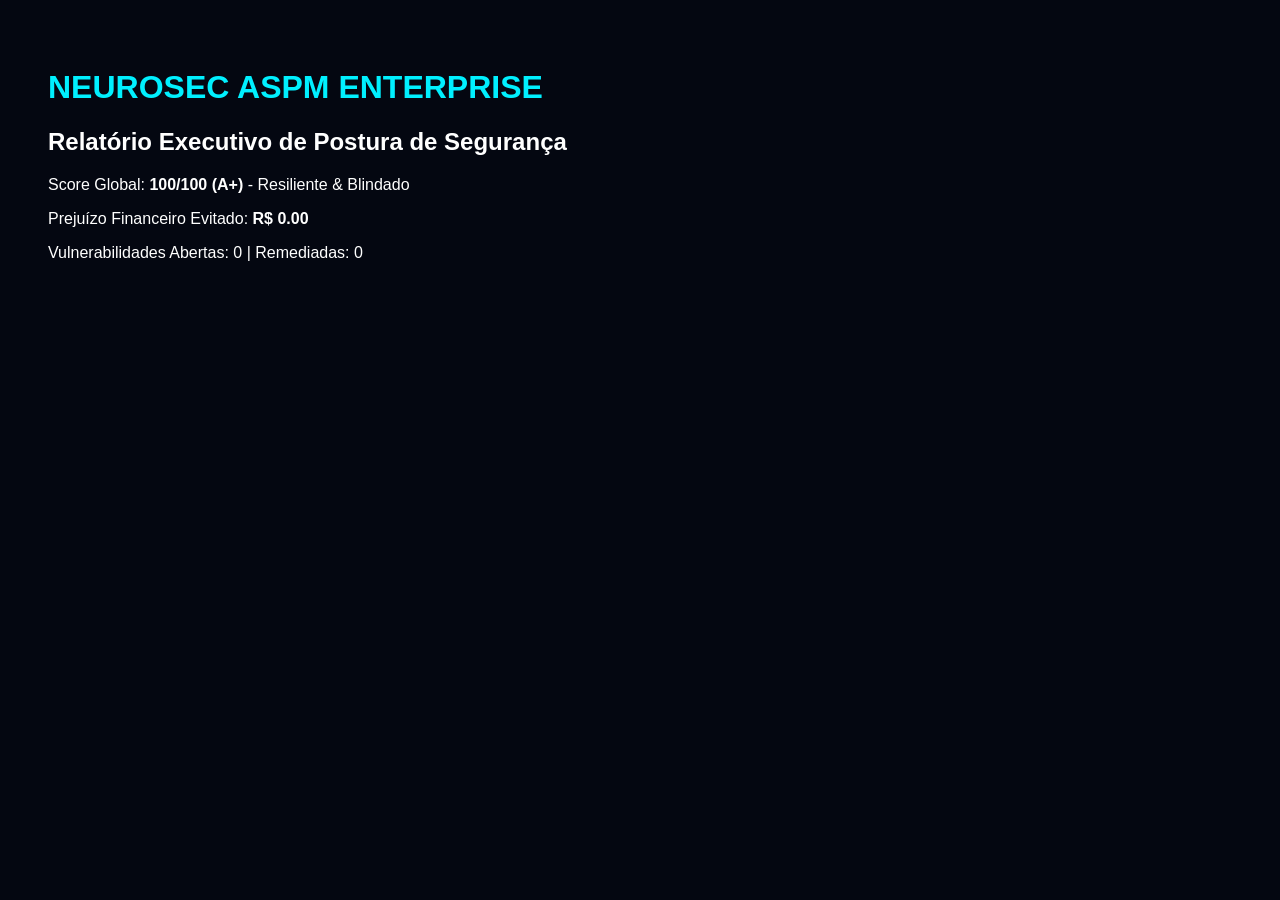
<file: backend/test_report.html>
<!DOCTYPE html>
            <html>
            <head><meta charset="utf-8"><title>Relatório Executivo NeuroSec</title>
            <style>body{font-family:sans-serif; padding:40px; background:#040711; color:#fff;}</style>
            </head>
            <body>
            <h1 style="color:#00f0ff;">NEUROSEC ASPM ENTERPRISE</h1>
            <h2>Relatório Executivo de Postura de Segurança</h2>
            <p>Score Global: <strong>100/100 (A+)</strong> - Resiliente & Blindado</p>
            <p>Prejuízo Financeiro Evitado: <strong>R$ 0.00</strong></p>
            <p>Vulnerabilidades Abertas: 0 | Remediadas: 0</p>
            </body>
            </html>
</file>
